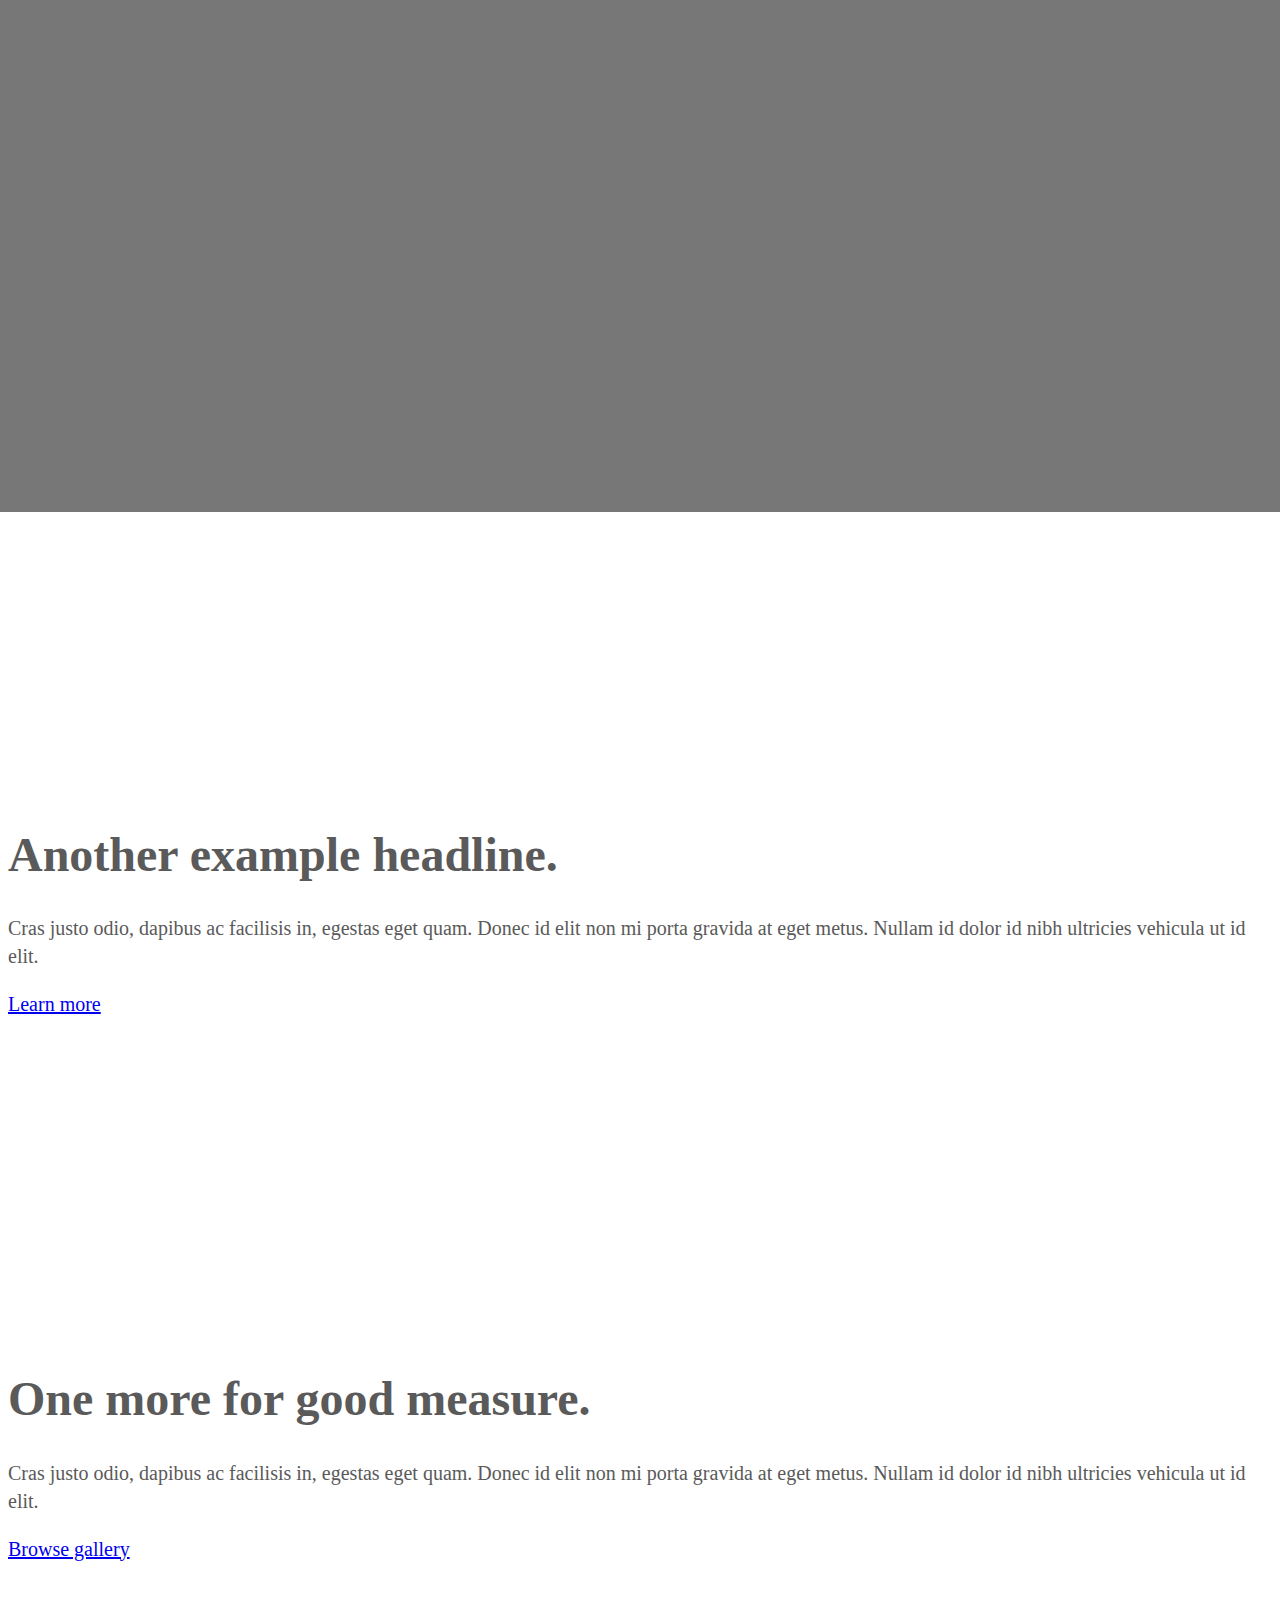
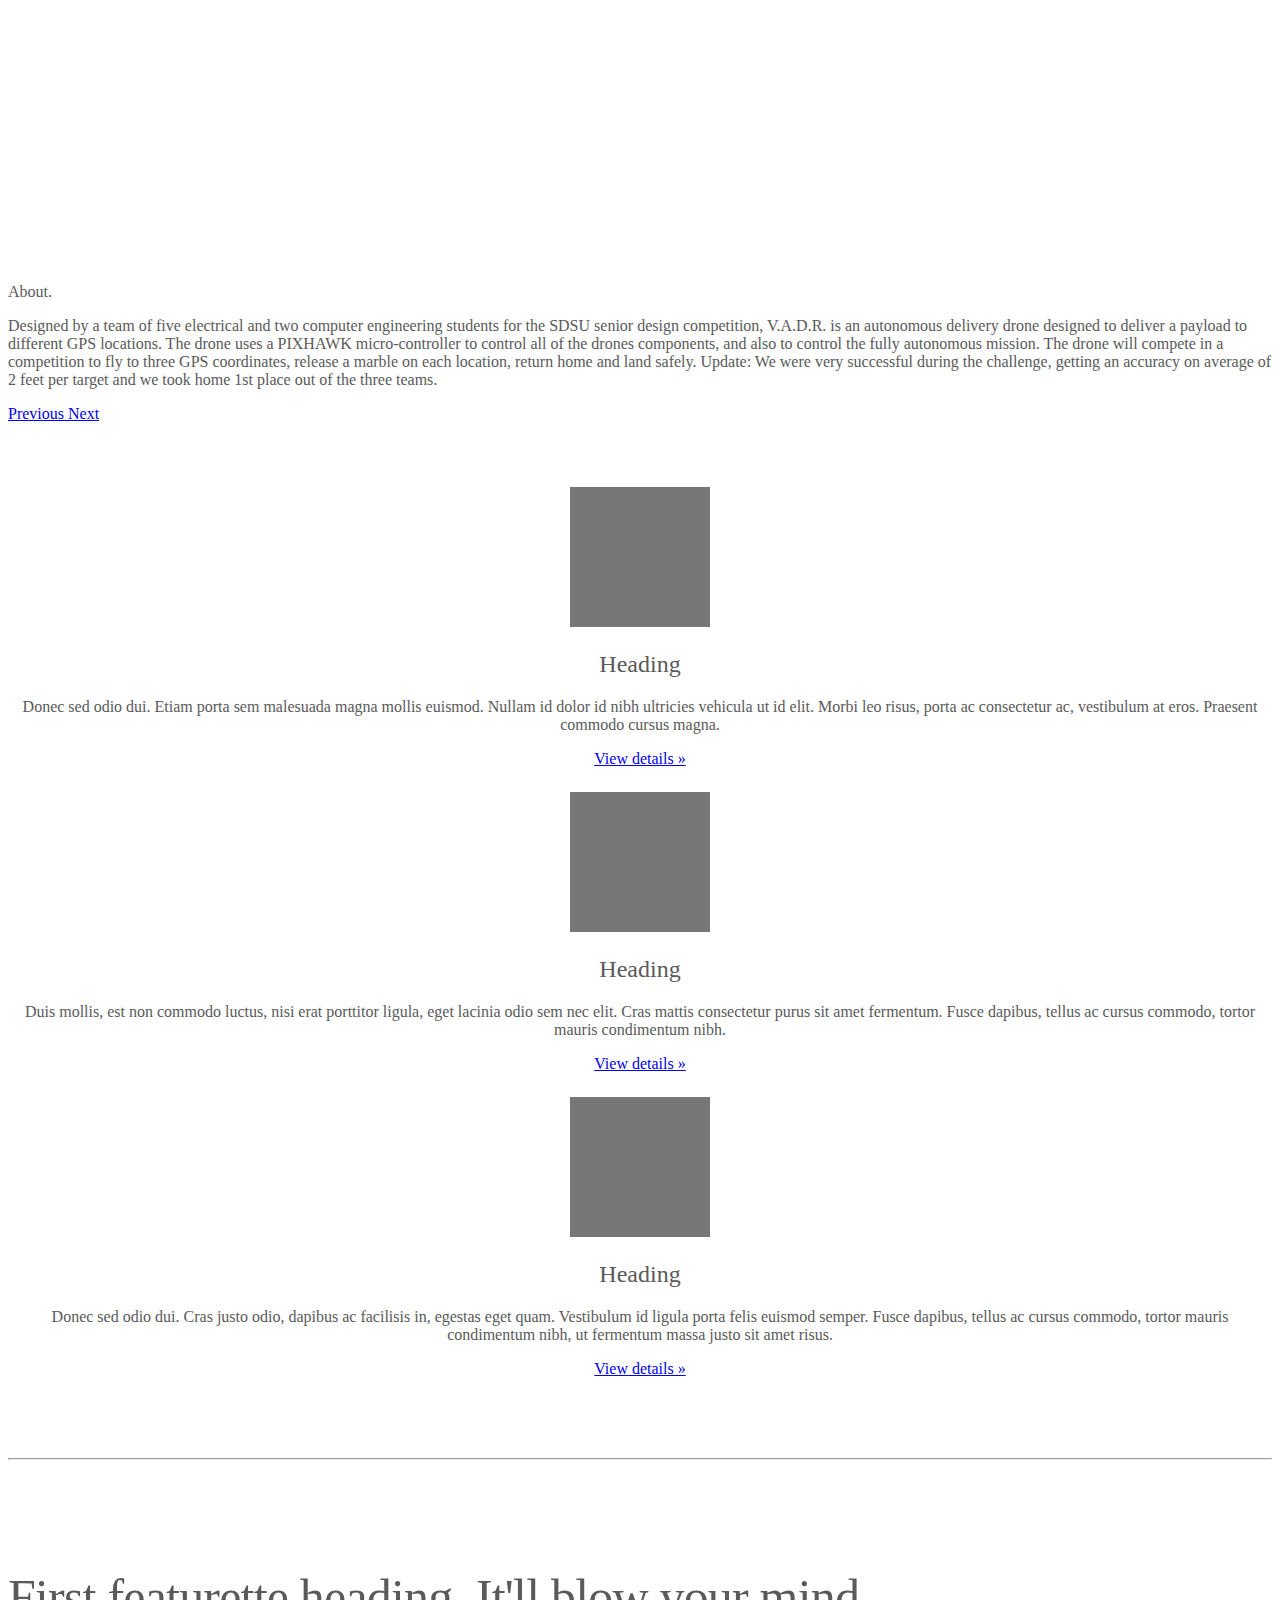
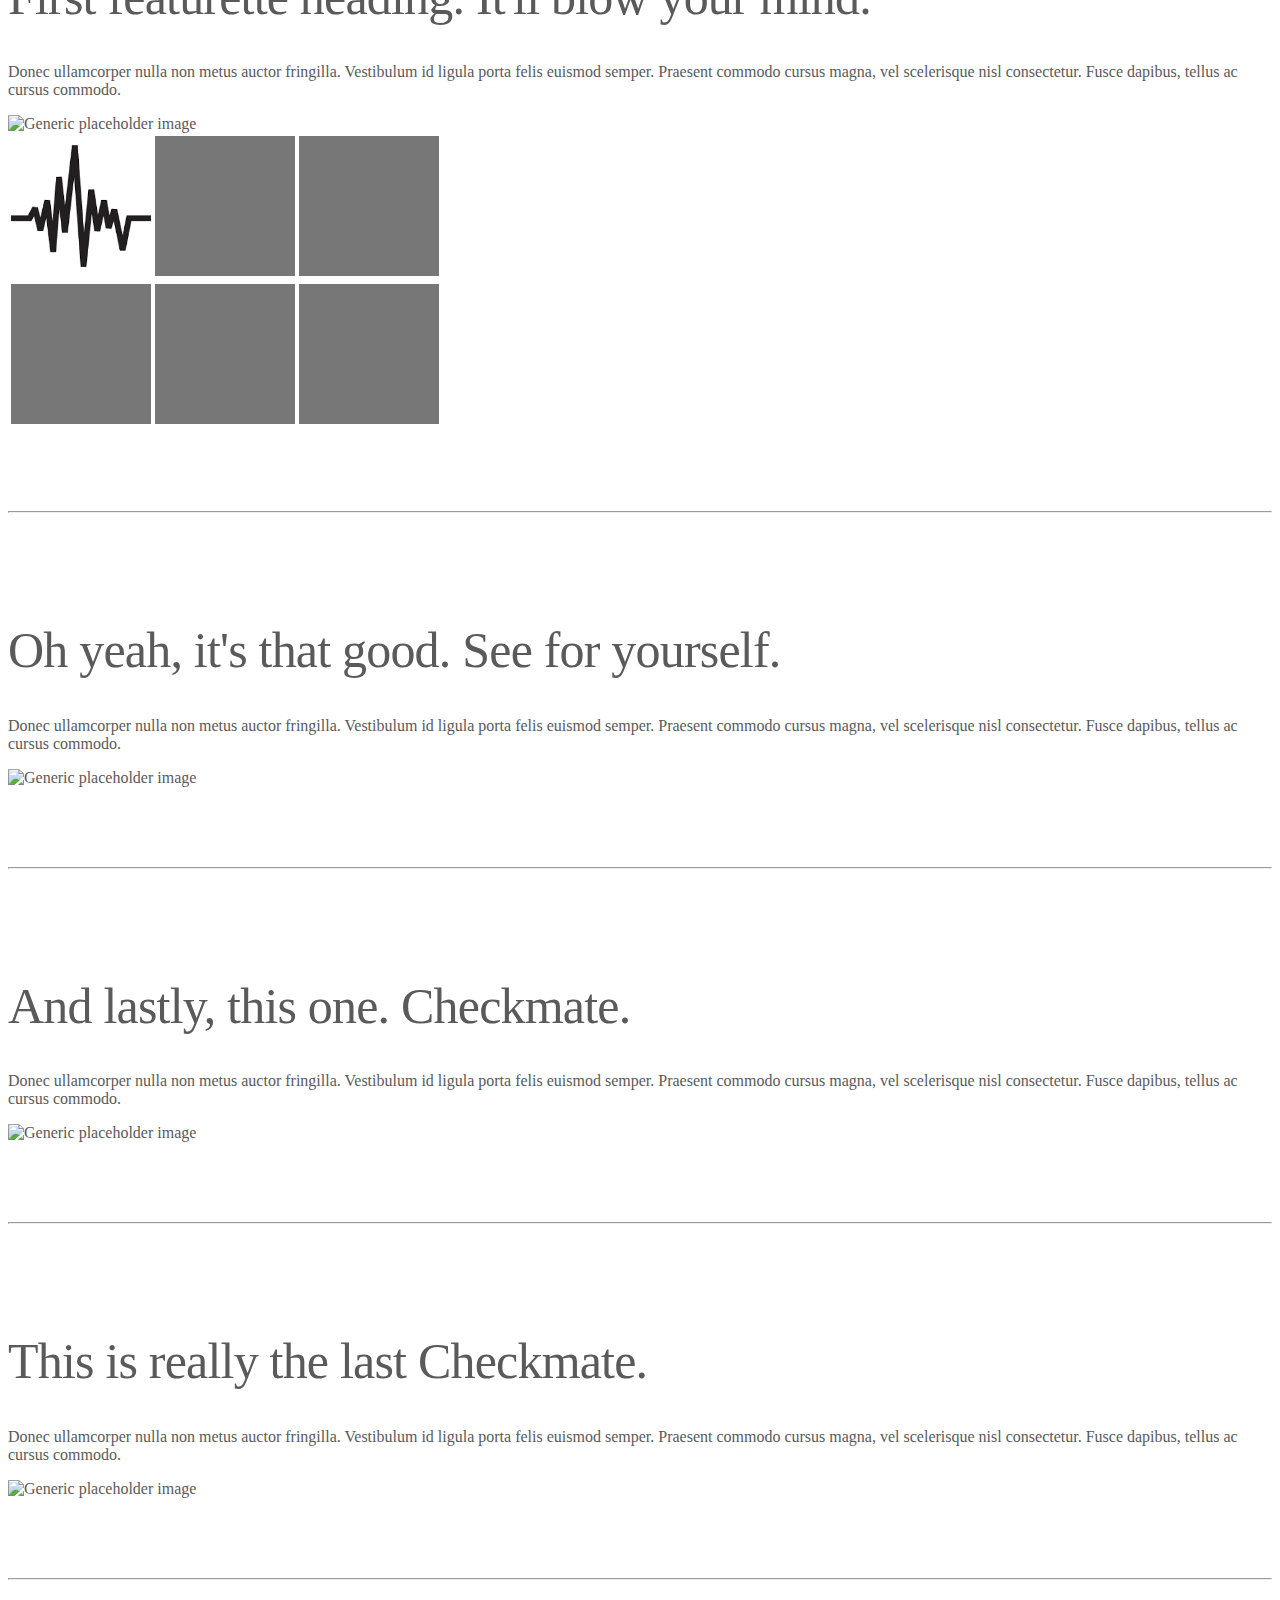
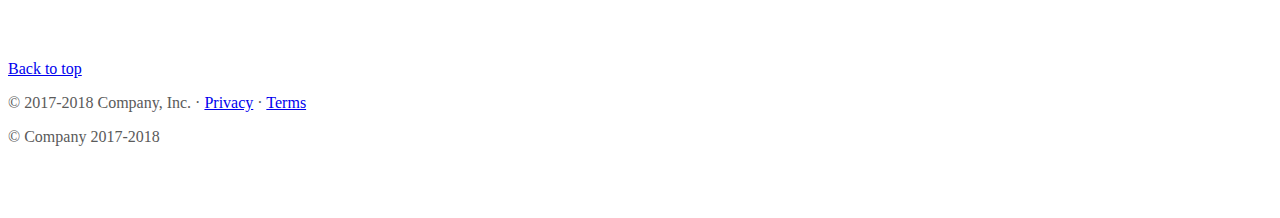
<file: index.html>
<!doctype html>
<html lang="en">
  <head>
    <!-- Required meta tags -->
    <meta charset="utf-8">
    <meta name="viewport" content="width=device-width, initial-scale=1, shrink-to-fit=no">

    <!-- Bootstrap CSS -->
    <link rel="stylesheet" href="https://stackpath.bootstrapcdn.com/bootstrap/4.2.1/css/bootstrap.min.css" integrity="sha384-GJzZqFGwb1QTTN6wy59ffF1BuGJpLSa9DkKMp0DgiMDm4iYMj70gZWKYbI706tWS" crossorigin="anonymous">

    <title>CompE496rrrrrreeeeeeee</title>

        <!-- Custom styles for this template -->
    <link href="index_files/carousel.css" rel="stylesheet">
  </head>
  <body>
 


    <header>
      <nav class="navbar navbar-expand-md navbar-dark fixed-top bg-dark">
        <a class="navbar-brand" href="#">Carousel</a>
        <button class="navbar-toggler" type="button" data-toggle="collapse" data-target="#navbarCollapse" aria-controls="navbarCollapse" aria-expanded="false" aria-label="Toggle navigation">
          <span class="navbar-toggler-icon"></span>
        </button>
        <div class="collapse navbar-collapse" id="navbarCollapse">
          <ul class="navbar-nav mr-auto">
            <li class="nav-item active">
              <a class="nav-link" href="#">Home <span class="sr-only">(current)</span></a>
            </li>
            <li class="nav-item">
              <a class="nav-link" href="#">Link</a>
            </li>
            <li class="nav-item">
              <a class="nav-link disabled" href="#">Disabled</a>
            </li>
          </ul>
          <form class="form-inline mt-2 mt-md-0">
            <input class="form-control mr-sm-2" type="text" placeholder="Search" aria-label="Search">
            <button class="btn btn-outline-success my-2 my-sm-0" type="submit">Search</button>
          </form>
        </div>
      </nav>
    </header>

    <main role="main">

      <div id="myCarousel" class="carousel slide" data-ride="carousel" background-color: #ffffff;>
        <ol class="carousel-indicators">
          <li data-target="#myCarousel" data-slide-to="0" class="active"></li>
          <li data-target="#myCarousel" data-slide-to="1"></li>
          <li data-target="#myCarousel" data-slide-to="2"></li>
        </ol>
        <div class="carousel-inner">
          <div class="carousel-item active">
            <img class="first-slide" src="[data-uri]" alt="First slide">
            <div class="container">
              <div class="carousel-caption text-left">
                <h1>Example7777777 headline.</h1>
                <p>Cras justo odio, dapibus ac facilisis in, egestas eget quam. Donec id elit non mi porta gravida at eget metus. Nullam id dolor id nibh ultricies vehicula ut id elit.</p>
                <p><a class="btn btn-lg btn-primary" href="#" role="button">Sign up today</a></p>
              </div>
            </div>
          </div>

          <div class="carousel-item">
            <img class="second-slide" src="[data-uri]" alt="Second slide">
            <div class="container">
              <div class="carousel-caption">
                <h1>Another example headline.</h1>
                <p>Cras justo odio, dapibus ac facilisis in, egestas eget quam. Donec id elit non mi porta gravida at eget metus. Nullam id dolor id nibh ultricies vehicula ut id elit.</p>
                <p><a class="btn btn-lg btn-primary" href="#" role="button">Learn more</a></p>
              </div>
            </div>
          </div>

          <div class="carousel-item">
            <img class="third-slide" src="[data-uri]" alt="Third slide">
            <div class="container">
              <div class="carousel-caption text-right">
                <h1>One more for good measure.</h1>
                <p>Cras justo odio, dapibus ac facilisis in, egestas eget quam. Donec id elit non mi porta gravida at eget metus. Nullam id dolor id nibh ultricies vehicula ut id elit.</p>
                <p><a class="btn btn-lg btn-primary" href="#" role="button">Browse gallery</a></p>
              </div>
            </div>
          </div>
        </div> 

<header>
      <div
      
          <h1> About.</h1>

           <p> Designed by a team of five electrical and two computer engineering students for the SDSU senior design competition, V.A.D.R. is an autonomous delivery drone designed to deliver a payload to different GPS locations. The drone uses a PIXHAWK micro-controller to control all of the drones components, and also to control the fully autonomous mission. The drone will compete in a competition to fly to three GPS coordinates, release a marble on each location, return home and land safely. Update: We were very successful during the challenge, getting an accuracy on average of 2 feet per target and we took home 1st place out of the three teams.</p>
  
      </div><!-- /.col-lg-4 -->
 </header>


 






















        <a class="carousel-control-prev" href="#myCarousel" role="button" data-slide="prev">
          <span class="carousel-control-prev-icon" aria-hidden="true"></span>
          <span class="sr-only">Previous</span>
        </a>
        <a class="carousel-control-next" href="#myCarousel" role="button" data-slide="next">
          <span class="carousel-control-next-icon" aria-hidden="true"></span>
          <span class="sr-only">Next</span>
        </a>
      </div>


      <!-- Marketing messaging and featurettes
      ================================================== -->
      <!-- Wrap the rest of the page in another container to center all the content. -->

      <div class="container marketing">

        <!-- Three columns of text below the carousel -->
        <div class="row">
          <div class="col-lg-4">
            <img class="rounded-circle" src="[data-uri]" alt="Generic placeholder image" width="140" height="140">
            <h2>Heading</h2>
            <p>Donec sed odio dui. Etiam porta sem malesuada magna mollis euismod. Nullam id dolor id nibh ultricies vehicula ut id elit. Morbi leo risus, porta ac consectetur ac, vestibulum at eros. Praesent commodo cursus magna.</p>
            <p><a class="btn btn-secondary" href="#" role="button">View details &raquo;</a></p>
          </div><!-- /.col-lg-4 -->
          <div class="col-lg-4">
            <img class="rounded-circle" src="[data-uri]" alt="Generic placeholder image" width="140" height="140">
            <h2>Heading</h2>
            <p>Duis mollis, est non commodo luctus, nisi erat porttitor ligula, eget lacinia odio sem nec elit. Cras mattis consectetur purus sit amet fermentum. Fusce dapibus, tellus ac cursus commodo, tortor mauris condimentum nibh.</p>
            <p><a class="btn btn-secondary" href="#" role="button">View details &raquo;</a></p>
          </div><!-- /.col-lg-4 -->
          <div class="col-lg-4">
            <img class="rounded-circle" src="[data-uri]" alt="Generic placeholder image" width="140" height="140">
            <h2>Heading</h2>
            <p>Donec sed odio dui. Cras justo odio, dapibus ac facilisis in, egestas eget quam. Vestibulum id ligula porta felis euismod semper. Fusce dapibus, tellus ac cursus commodo, tortor mauris condimentum nibh, ut fermentum massa justo sit amet risus.</p>
            <p><a class="btn btn-secondary" href="#" role="button">View details &raquo;</a></p>
          </div><!-- /.col-lg-4 -->
        </div><!-- /.row -->


        <!-- START THE FEATURETTES -->

        <hr class="featurette-divider">

        <div class="row featurette">
          <div class="col-md-7">
            <h2 class="featurette-heading">First featurette heading. <span class="text-muted">It'll blow your mind.</span></h2>
            <p class="lead">Donec ullamcorper nulla non metus auctor fringilla. Vestibulum id ligula porta felis euismod semper. Praesent commodo cursus magna, vel scelerisque nisl consectetur. Fusce dapibus, tellus ac cursus commodo.</p>
          </div>
          <div class="col-md-5">
            <img class="featurette-image img-fluid mx-auto" data-src="holder.js/500x500/auto" alt="Generic placeholder image">
          </div>
          <div>
            <table>
              <tr>
                <td><img class="rounded-circle" src="frequency.png" alt="Generic placeholder image" width="140" height="140"></td>
                <td><img class="rounded-circle" src="[data-uri]" alt="Generic placeholder image" width="140" height="140"></td>
                <td><img class="rounded-circle" src="[data-uri]" alt="Generic placeholder image" width="140" height="140"></td>
              </tr>
              <tr>
                <td><img class="rounded-circle" src="[data-uri]" alt="Generic placeholder image" width="140" height="140"></td>
                <td><img class="rounded-circle" src="[data-uri]" alt="Generic placeholder image" width="140" height="140"></td>
                <td><img class="rounded-circle" src="[data-uri]" alt="Generic placeholder image" width="140" height="140"></td>
              </tr>              
            </table>
          </div>
        </div>

        <hr class="featurette-divider">

        <div class="row featurette">
          <div class="col-md-7 order-md-2">
            <h2 class="featurette-heading">Oh yeah, it's that good. <span class="text-muted">See for yourself.</span></h2>
            <p class="lead">Donec ullamcorper nulla non metus auctor fringilla. Vestibulum id ligula porta felis euismod semper. Praesent commodo cursus magna, vel scelerisque nisl consectetur. Fusce dapibus, tellus ac cursus commodo.</p>
          </div>
          <div class="col-md-5 order-md-1">
            <img class="featurette-image img-fluid mx-auto" data-src="holder.js/500x500/auto" alt="Generic placeholder image">
          </div>
        </div>

        <hr class="featurette-divider">

        <div class="row featurette">
          <div class="col-md-7">
            <h2 class="featurette-heading">And lastly, this one. <span class="text-muted">Checkmate.</span></h2>
            <p class="lead">Donec ullamcorper nulla non metus auctor fringilla. Vestibulum id ligula porta felis euismod semper. Praesent commodo cursus magna, vel scelerisque nisl consectetur. Fusce dapibus, tellus ac cursus commodo.</p>
          </div>
          <div class="col-md-5">
            <img class="featurette-image img-fluid mx-auto" data-src="holder.js/500x500/auto" alt="Generic placeholder image">
          </div>
        </div>

        <hr class="featurette-divider">


        <div class="row featurette">
          <div class="col-md-7">
            <h2 class="featurette-heading">This is really the last <span class="text-muted">Checkmate.</span></h2>
            <p class="lead">Donec ullamcorper nulla non metus auctor fringilla. Vestibulum id ligula porta felis euismod semper. Praesent commodo cursus magna, vel scelerisque nisl consectetur. Fusce dapibus, tellus ac cursus commodo.</p>
          </div>
          <div class="col-md-5">
            <img class="featurette-image img-fluid mx-auto" data-src="holder.js/500x500/auto" alt="Generic placeholder image">
          </div>
        </div>

        <hr class="featurette-divider">
        <!-- /END THE FEATURETTES -->

      </div><!-- /.container -->


      <!-- FOOTER -->
      <footer class="container">
        <p class="float-right"><a href="#">Back to top</a></p>
        <p>&copy; 2017-2018 Company, Inc. &middot; <a href="#">Privacy</a> &middot; <a href="#">Terms</a></p>
      </footer>
    </main>



<footer class="container">
  <p>&copy; Company 2017-2018</p>
</footer>


    <!-- Optional JavaScript -->
    <!-- jQuery first, then Popper.js, then Bootstrap JS -->
    <script src="https://code.jquery.com/jquery-3.3.1.slim.min.js" integrity="sha384-q8i/X+965DzO0rT7abK41JStQIAqVgRVzpbzo5smXKp4YfRvH+8abtTE1Pi6jizo" crossorigin="anonymous"></script>
    <script src="https://cdnjs.cloudflare.com/ajax/libs/popper.js/1.14.6/umd/popper.min.js" integrity="sha384-wHAiFfRlMFy6i5SRaxvfOCifBUQy1xHdJ/yoi7FRNXMRBu5WHdZYu1hA6ZOblgut" crossorigin="anonymous"></script>
    <script src="https://stackpath.bootstrapcdn.com/bootstrap/4.2.1/js/bootstrap.min.js" integrity="sha384-B0UglyR+jN6CkvvICOB2joaf5I4l3gm9GU6Hc1og6Ls7i6U/mkkaduKaBhlAXv9k" crossorigin="anonymous"></script>
  </body>
</html>
</file>
<file: index_files/carousel.css>
/* GLOBAL STYLES
-------------------------------------------------- */
/* Padding below the footer and lighter body text */

body {
  padding-top: 3rem;
  padding-bottom: 3rem;
  color: #5a5a5a;
  /*background-color: blue;*/
}


/* CUSTOMIZE THE CAROUSEL
-------------------------------------------------- */

h1, .h1 {
  font-size: 3rem;
}

/* Carousel base class */
.carousel {
  margin-bottom: 4rem;
}
/* Since positioning the image, we need to help out the caption */
.carousel-caption {
  bottom: 3rem;
  z-index: 10;
}

/* Declare heights because of positioning of img element */
.carousel-item {
  height: 32rem;
}
.carousel-item > img {
  position: absolute;
  top: 0;
  left: 0;
  min-width: 100%;
  height: 32rem;
}


/* MARKETING CONTENT
-------------------------------------------------- */

/* Center align the text within the three columns below the carousel */
.marketing .col-lg-4 {
  margin-bottom: 1.5rem;
  text-align: center;
}
.marketing h2 {
  font-weight: 400;
}
.marketing .col-lg-4 p {
  margin-right: .75rem;
  margin-left: .75rem;
}


/* Featurettes
------------------------- */

.featurette-divider {
  margin: 5rem 0; /* Space out the Bootstrap <hr> more */
}

/* Thin out the marketing headings */
.featurette-heading {
  font-weight: 300;
  line-height: 1;
  letter-spacing: -.05rem;
}


/* RESPONSIVE CSS
-------------------------------------------------- */

@media (min-width: 40em) {
  /* Bump up size of carousel content */
  .carousel-caption p {
    margin-bottom: 1.25rem;
    font-size: 1.25rem;
    line-height: 1.4;
  }

  .featurette-heading {
    font-size: 50px;
  }
}

@media (min-width: 62em) {
  .featurette-heading {
    margin-top: 7rem;
  }
}
</file>
